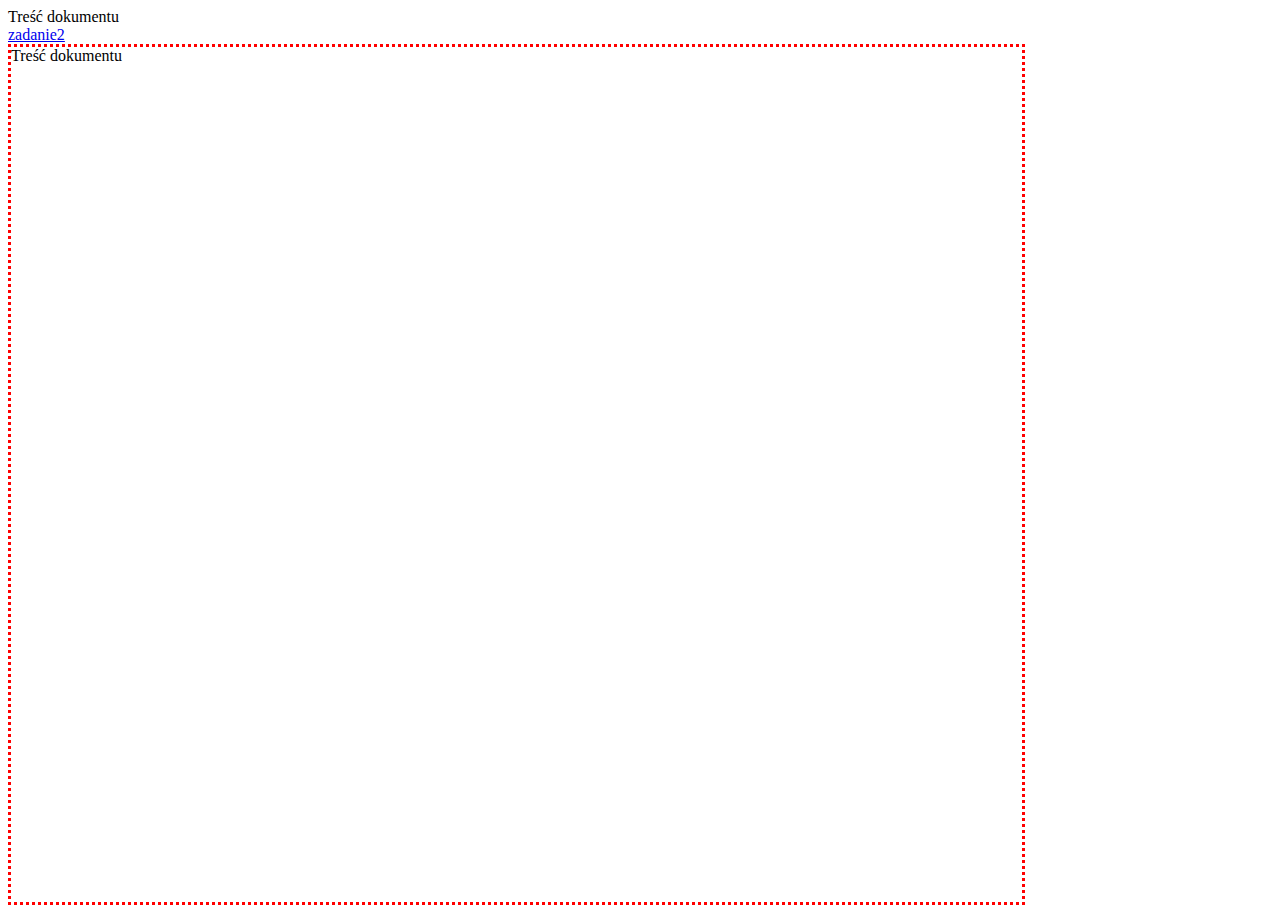
<file: index.html>
<!DOCTYPE html>
<html>
<head>
	<meta charset="utf-8">
	<title>zadanie1</title>
	<link rel="stylesheet" type="text/css" href="styles.css">
</head>
<body>
	Treść dokumentu<br>
	<a href="zad2.html">zadanie2</a>
	<div id="div1">
		Treść dokumentu
	</div>
</body>
</html>
</file>
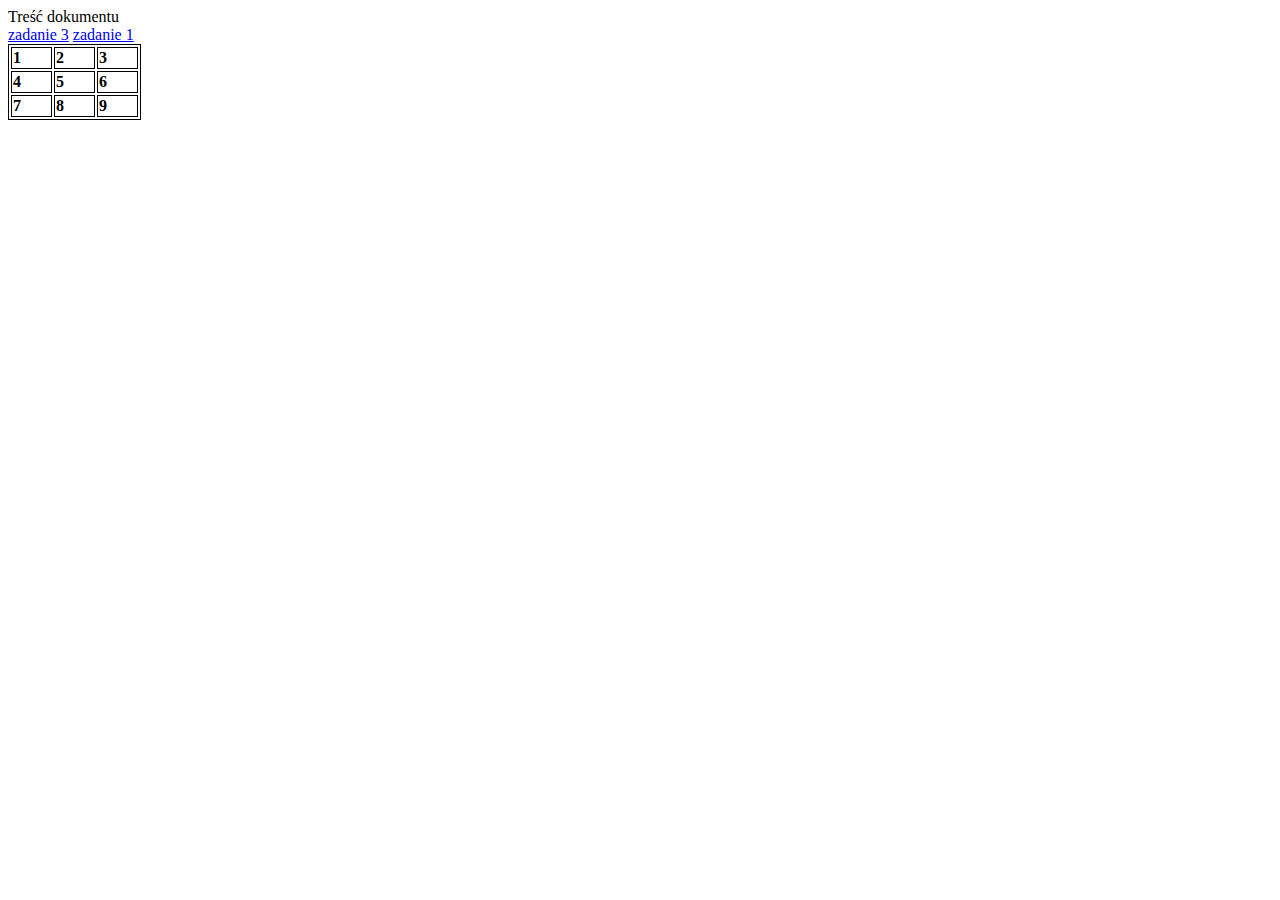
<file: zad2.html>
<!DOCTYPE html>
<html>
<head>
	<meta charset="utf-8">
	<title>zadanie2</title>
	<link rel="stylesheet" type="text/css" href="styles.css">
	<style>
		table, tr, th {
			border: 1px solid black;
			cursor: crosshair;
		}
		th {
			padding-right: 30px;
		}
	</style>
</head>
<body>
	Treść dokumentu<br>
	<a href="zad3.html">zadanie 3</a>
	<a href="index.html">zadanie 1</a>
	<table>
		<tr><th>1</th><th>2</th><th>3</th></tr>
		<tr><th>4</th><th>5</th><th>6</th></tr>
		<tr><th>7</th><th>8</th><th>9</th></tr>
	</table>
</body>
</html>
</file>
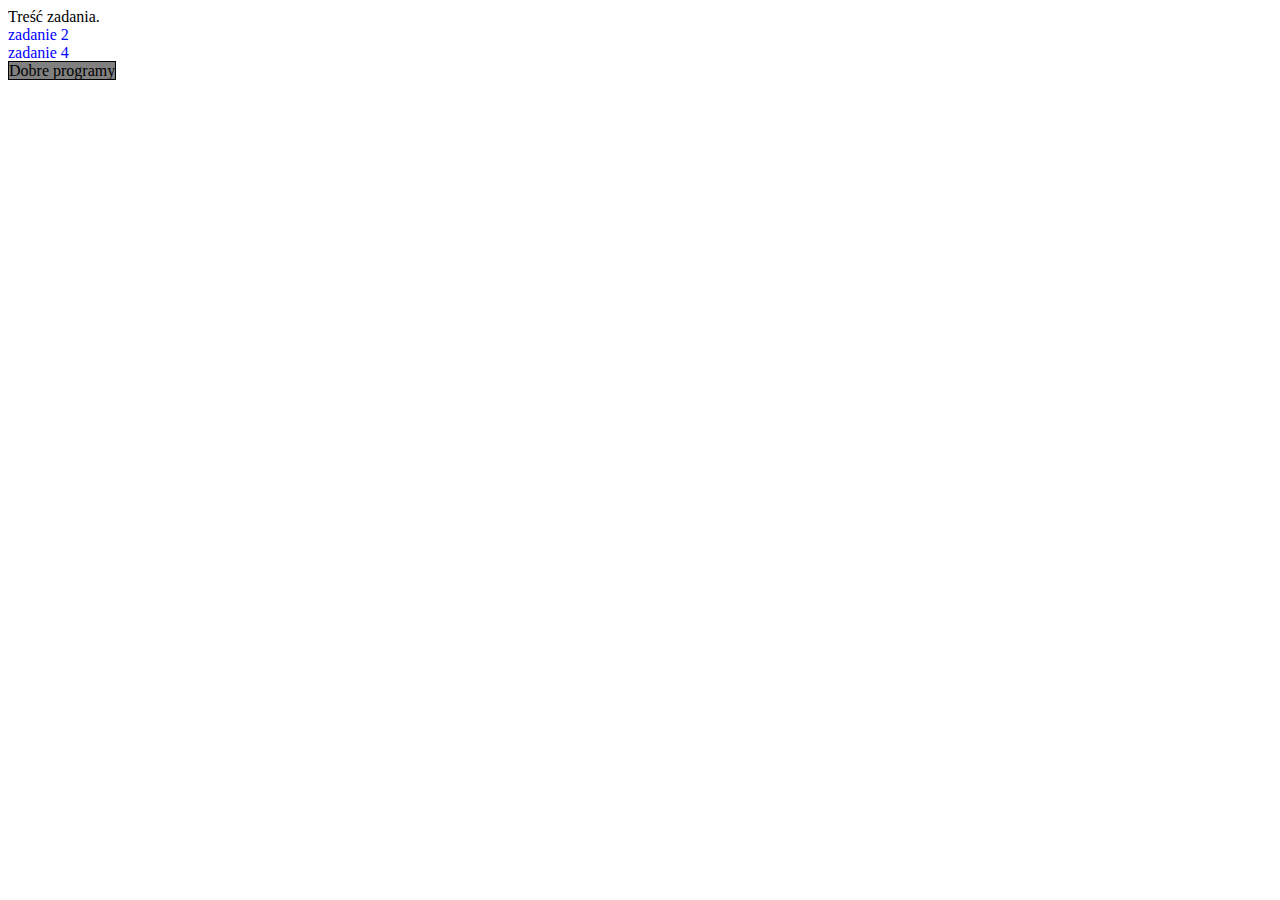
<file: zad3.html>
<!DOCTYPE html>
<html>
<head>
	<meta charset="utf-8">
	<title>zadanie3</title>
	<link rel="stylesheet" type="text/css" href="styles.css">
	<style>
		a:link {
			color: black;
			text-decoration: none;
			background-color: grey;
			border: 1px solid black;
		}
		a:visited {
			color: black;
			text-decoration: none;
			background-color: grey;
			border: 1px solid black;
		}
	</style>
</head>
<body>
	Treść zadania.<br>
	<a id="link" href="zad2.html">zadanie 2</a><br>
	<a id="link" href="zad4.html">zadanie 4</a><br>
	<a href="https://www.dobreprogramy.pl/">Dobre programy</a>
</body>
</html>
</file>
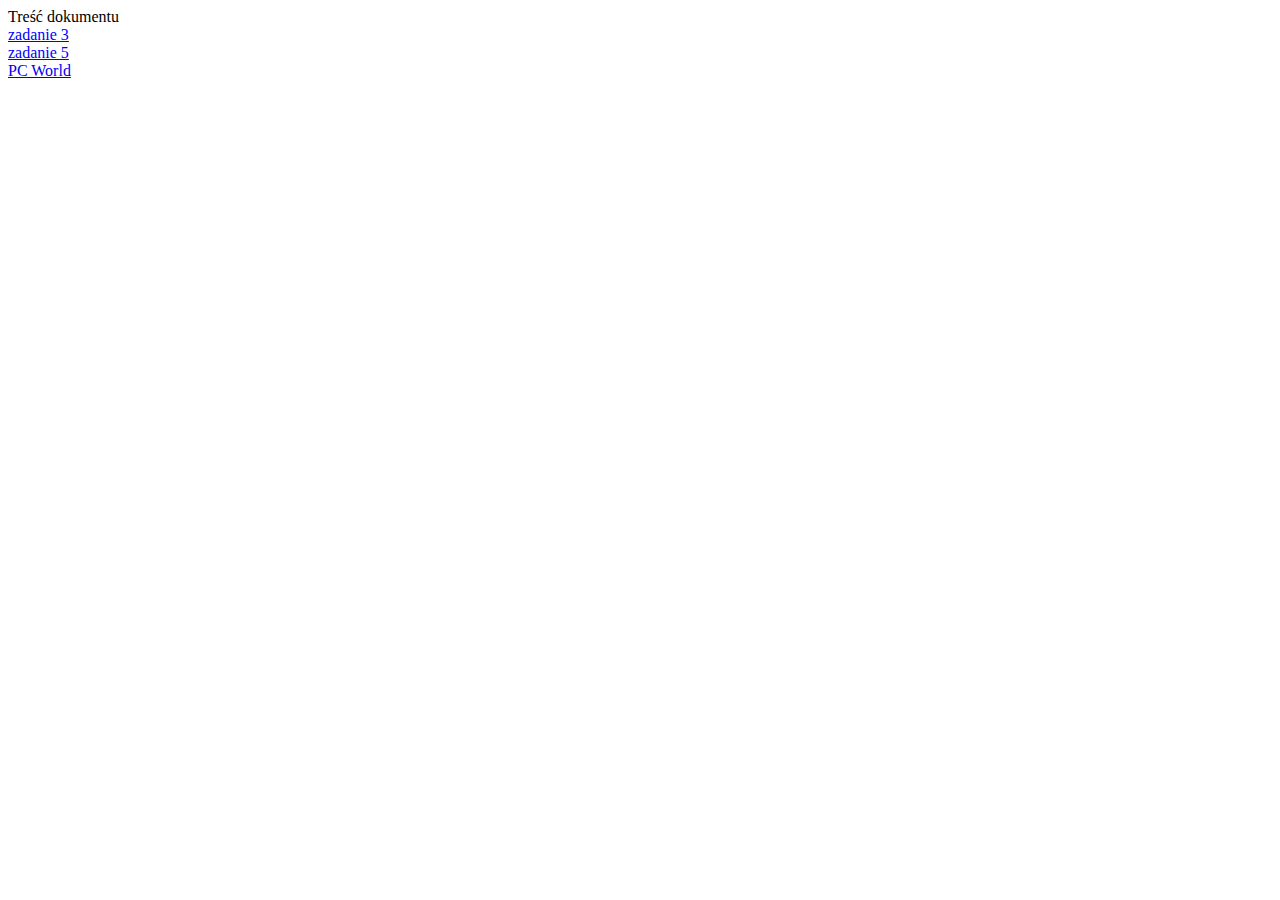
<file: zad4.html>
<!DOCTYPE html>
<html>
<head>
	<title>zadanie4</title>
	<meta charset="utf-8">
	<link rel="stylesheet" type="text/css" href="styles.css">
	<style>
		a:active {
			color: silver;
			text-decoration: none;
			background-color: black;
			border: 1px dashed black;
		}
		a:hover {
			color: silver;
			text-decoration: none;
			background-color: black;
			border: 1px dashed black;
		}
	</style>
</head>
<body>
	Treść dokumentu<br>
	<a id="link" href="zad3.html">zadanie 3</a><br>
	<a id="link" href="zad5.html">zadanie 5</a><br>
	<a href="https://www.pcworld.pl/">PC World</a>
</body>
</html>
</file>
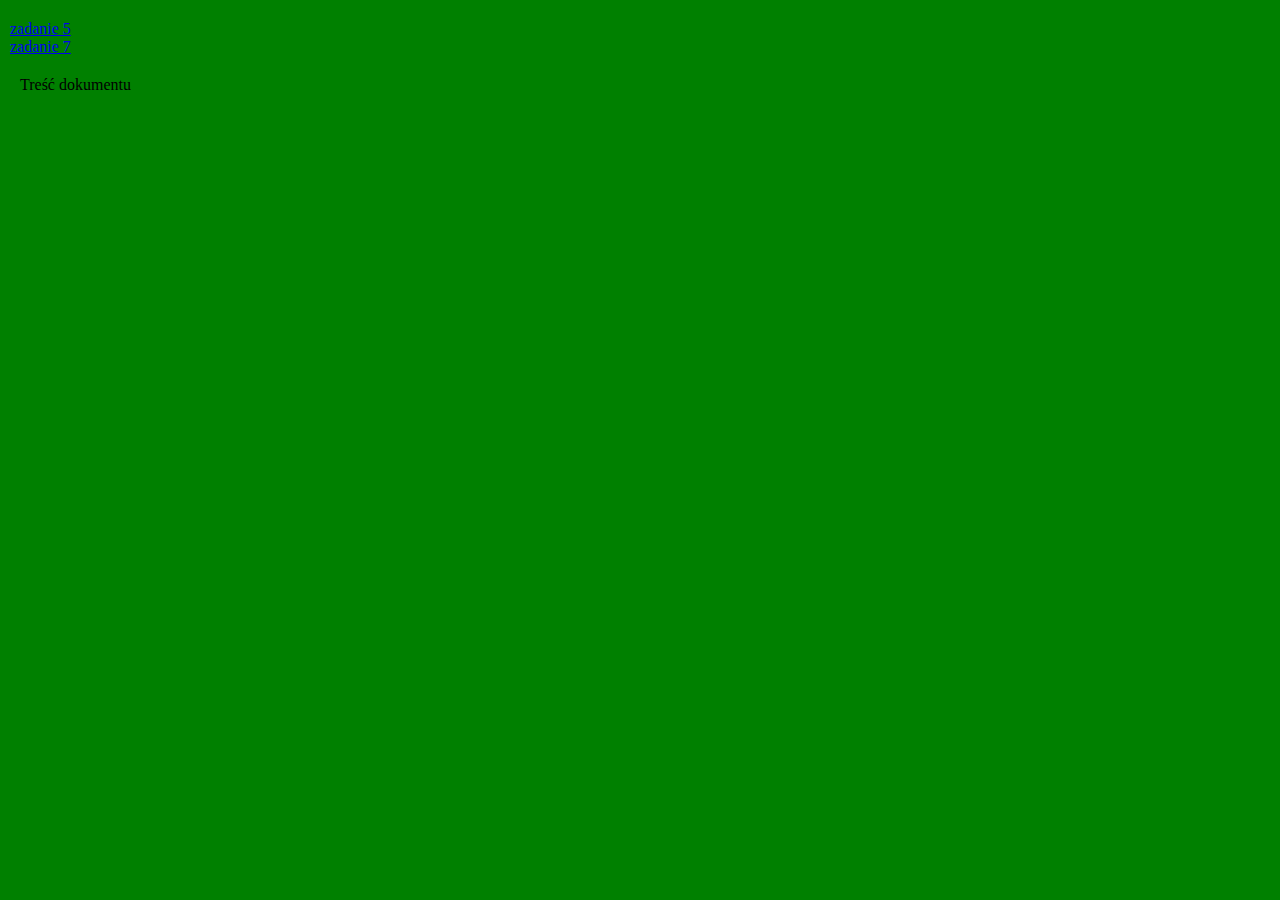
<file: zad6.html>
<!DOCTYPE html>
<html>
<head>
	<title>zadanie 6</title>
	<link rel="stylesheet" type="text/css" href="styles.css">
	<meta charset="utf-8">
</head>
<body id="div2">
	<a href="zad5.html">zadanie 5</a><br>
	<a href="zad7.html">zadanie 7</a>
	<div id="div2">
		Treść dokumentu
	</div>
</body>
</html>
</file>
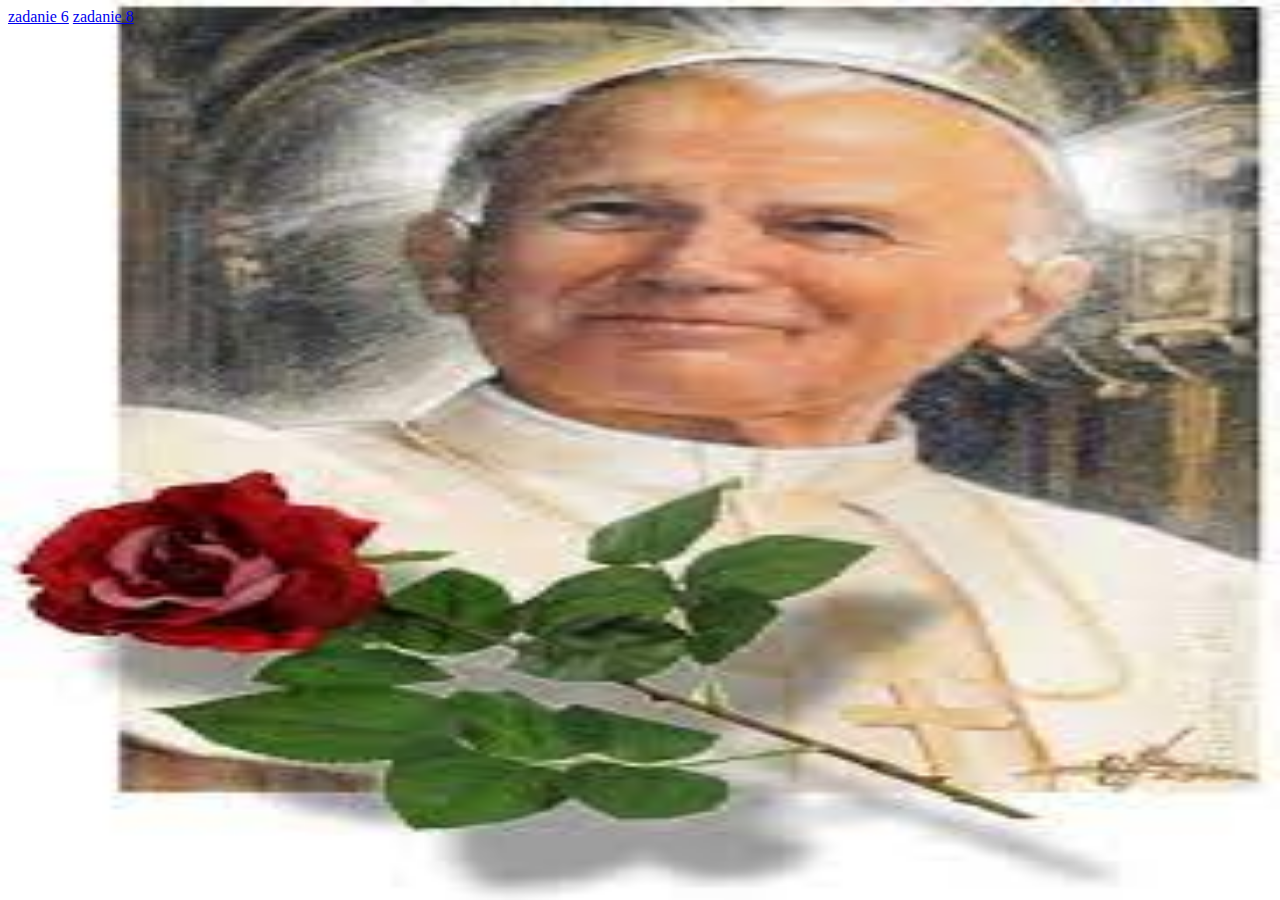
<file: zad7.html>
<!DOCTYPE html>
<html>
<head>
	<title>zadanie 7</title>
	<meta charset="utf-8">
	<link rel="stylesheet" type="text/css" href="styles.css">
</head>
<body id="background">
	<a href="zad6.html">zadanie 6</a>
	<a href="zad8.html">zadanie 8</a>
</body>
</html>
</file>
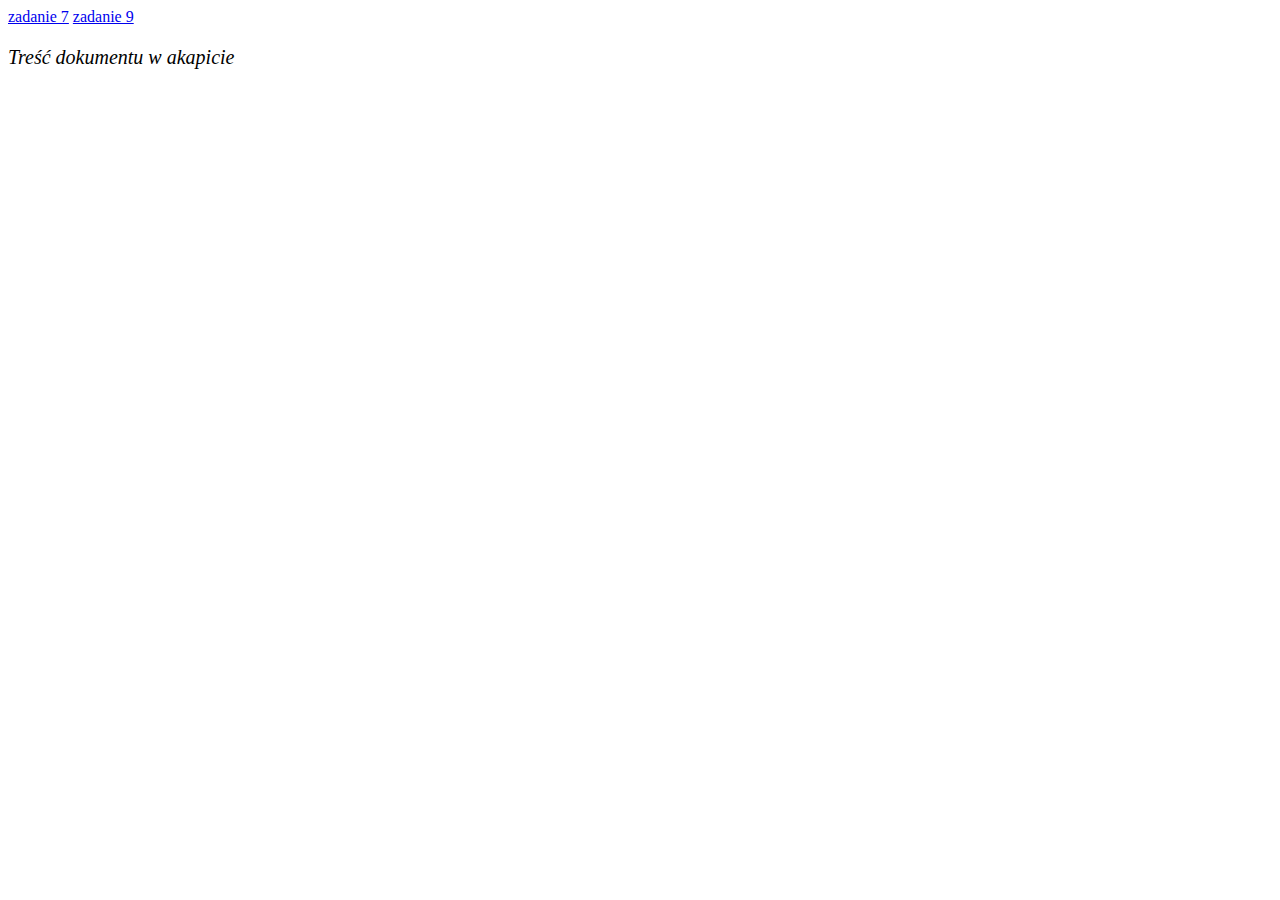
<file: zad8.html>
<!DOCTYPE html>
<html>
<head>
	<title>zadanie 8</title>
	<meta charset="utf-8">
	<link rel="stylesheet" type="text/css" href="styles.css">
</head>
<body>
	<a href="zad7.html">zadanie 7</a>
	<a href="zad9.html">zadanie 9</a>
	<p id="p1">
		Treść dokumentu w akapicie
	</p>
</body>
</html>
</file>
<file: styles.css>
.list {
	list-style-image: url("https://encrypted-tbn0.gstatic.com/images?q=tbn:ANd9GcS1g27Nt5eKsbvFEMofRMWnPBgVcteVKBqYhw&usqp=CAU");
	padding-left: 200px;
}

#div1 {
	border-style: dotted;
	border-color: red;
	height: 95vh;
	width: 80%;
}

#div2 {
	margin-top: 20px;
	margin-left: 10px;
	margin-right: 10px;
	margin-bottom: 5px;
	background-color: green;
}

#link {
	color: blue;
	background-color: white;
	border: none;
}

#background {
	background-image: url("[data-uri]");
	background-repeat: no-repeat;
	background-attachment: fixed;
	background-size: 100% 100%;
}

#p1 {
	font-family: Tahoma;
	height: 500;
	font-size: 20px;
	font-style: italic;
}

#h1 {
	color: green;
	text-decoration: overline;
}

@keyframes rotation {
  from {
    transform: rotate(0deg);
  }
  to {
    transform: rotate(359deg);
  }
}
</file>
